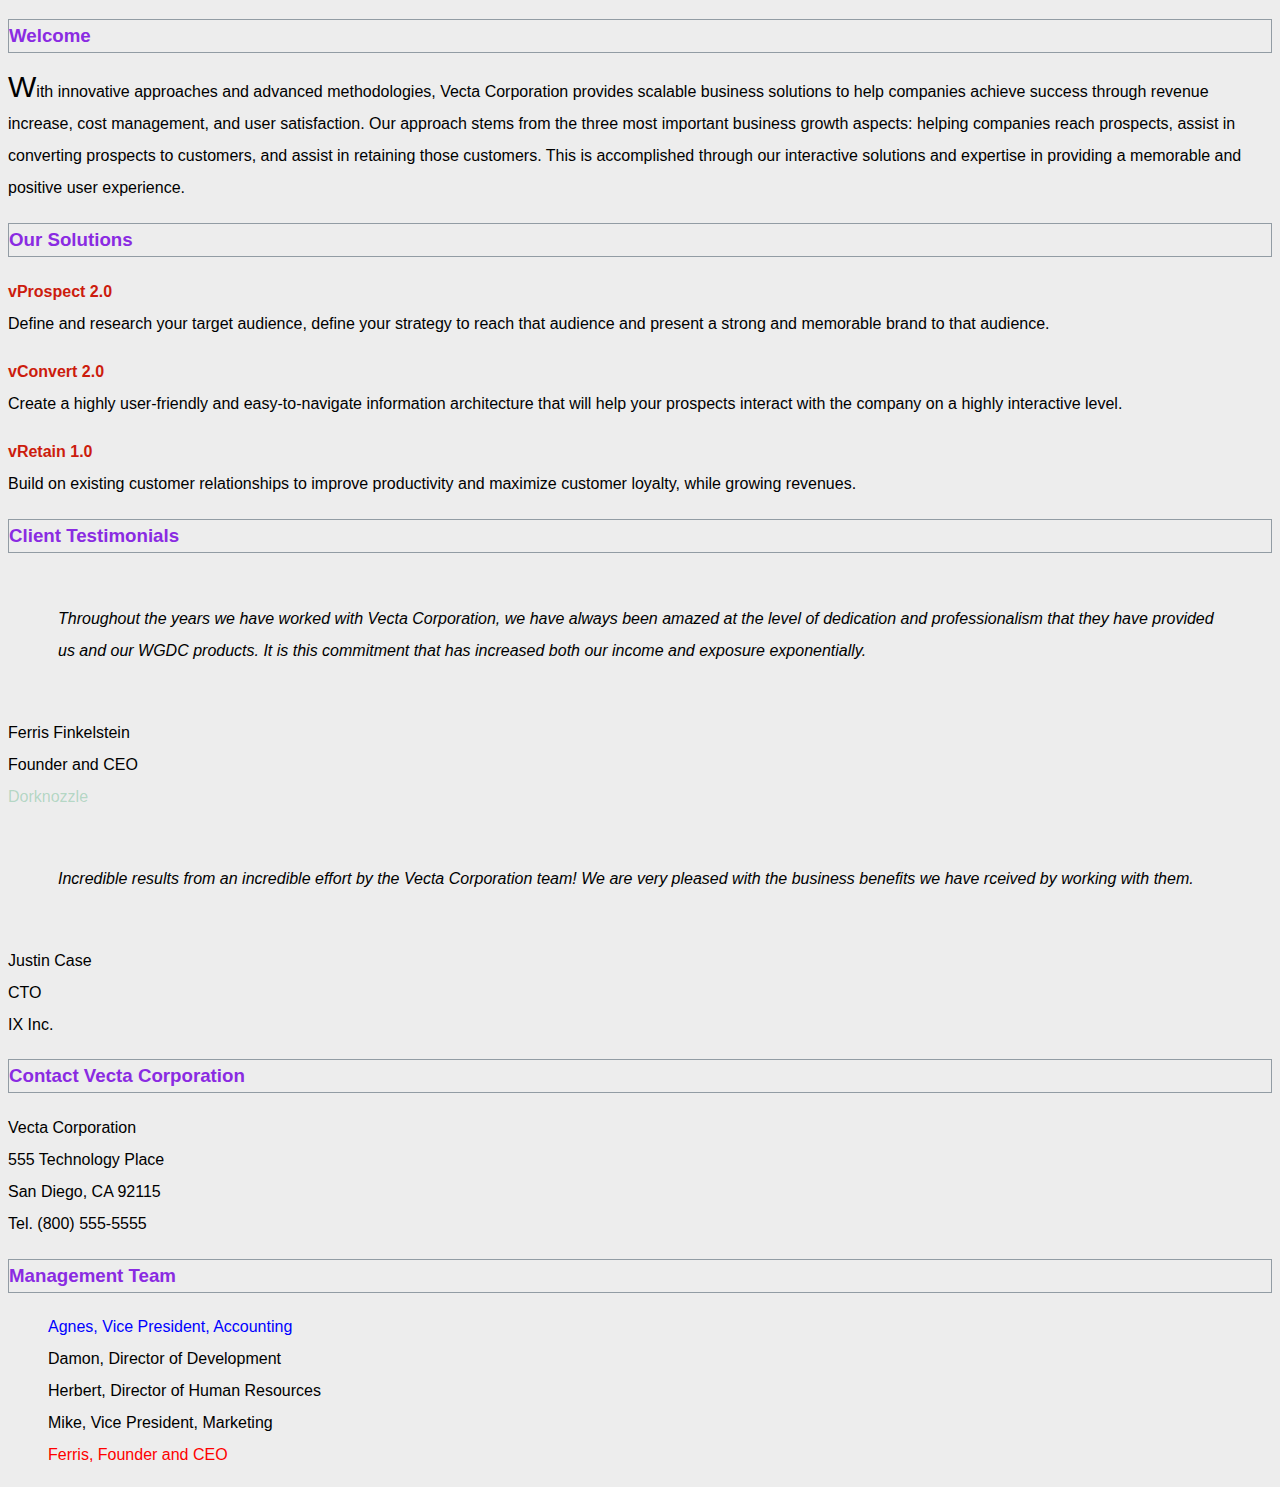
<file: beginning/part1/index.html>
<!doctype html>
<html lang="en">

<head>
    <meta charset="utf-8">
    <title>Welcome to Vecta Corp.</title>
    <link href="/styles/style1.css" rel="stylesheet">
</head>

<body>
    <h3>Welcome</h3>

    <p>With innovative approaches and advanced methodologies, Vecta Corporation provides scalable business
        solutions to help companies achieve success through revenue increase, cost management, and user satisfaction.
        Our approach stems from the three most important business growth aspects: helping companies reach prospects,
        assist in converting prospects to customers, and assist in retaining those customers. This is accomplished
        through our interactive solutions and expertise in providing a memorable and positive user experience.</p>

    <h3>Our Solutions</h3>
    <p class='solution'>vProspect 2.0<br>
        Define and research your target audience, define your strategy to reach that audience and present a strong and
        memorable brand to that audience.</p>

    <p class='solution'>vConvert 2.0<br>
        Create a highly user-friendly and easy-to-navigate information architecture that will help your prospects
        interact with the company on a highly interactive level.</p>

    <p class='solution'>vRetain 1.0<br>
        Build on existing customer relationships to improve productivity and maximize customer loyalty, while growing
        revenues.</p>

    <h3>Client Testimonials</h3>

    <p id="testimonial1">Throughout the years we have worked with Vecta Corporation, we have always been amazed at the
        level of dedication and professionalism that they have provided us and our WGDC products. It is this commitment
        that has increased both our income and exposure exponentially.</p>
    <p>Ferris Finkelstein<br>
        Founder and CEO<br>
        <a href="http://www.dorknozzle.com">Dorknozzle</a>
    </p>

    <p id="testimonial2">Incredible results from an incredible effort by the Vecta Corporation team! We are very pleased
        with the business benefits we have rceived by working with them.</p>
    <p>Justin Case<br>
        CTO<br>
        IX Inc.</p>

    <h3>Contact Vecta Corporation</h3>

    <p>Vecta Corporation<br>
        555 Technology Place<br>
        San Diego, CA 92115<br>
        Tel. (800) 555-5555</p>

    <h3>Management Team</h3>

    <ul>
        <li>Agnes, Vice President, Accounting</li>
        <li>Damon, Director of Development</li>
        <li>Herbert, Director of Human Resources</li>
        <li>Mike, Vice President, Marketing</li>
        <li>Ferris, Founder and CEO</li>
    </ul>
</body>

</html>
</file>
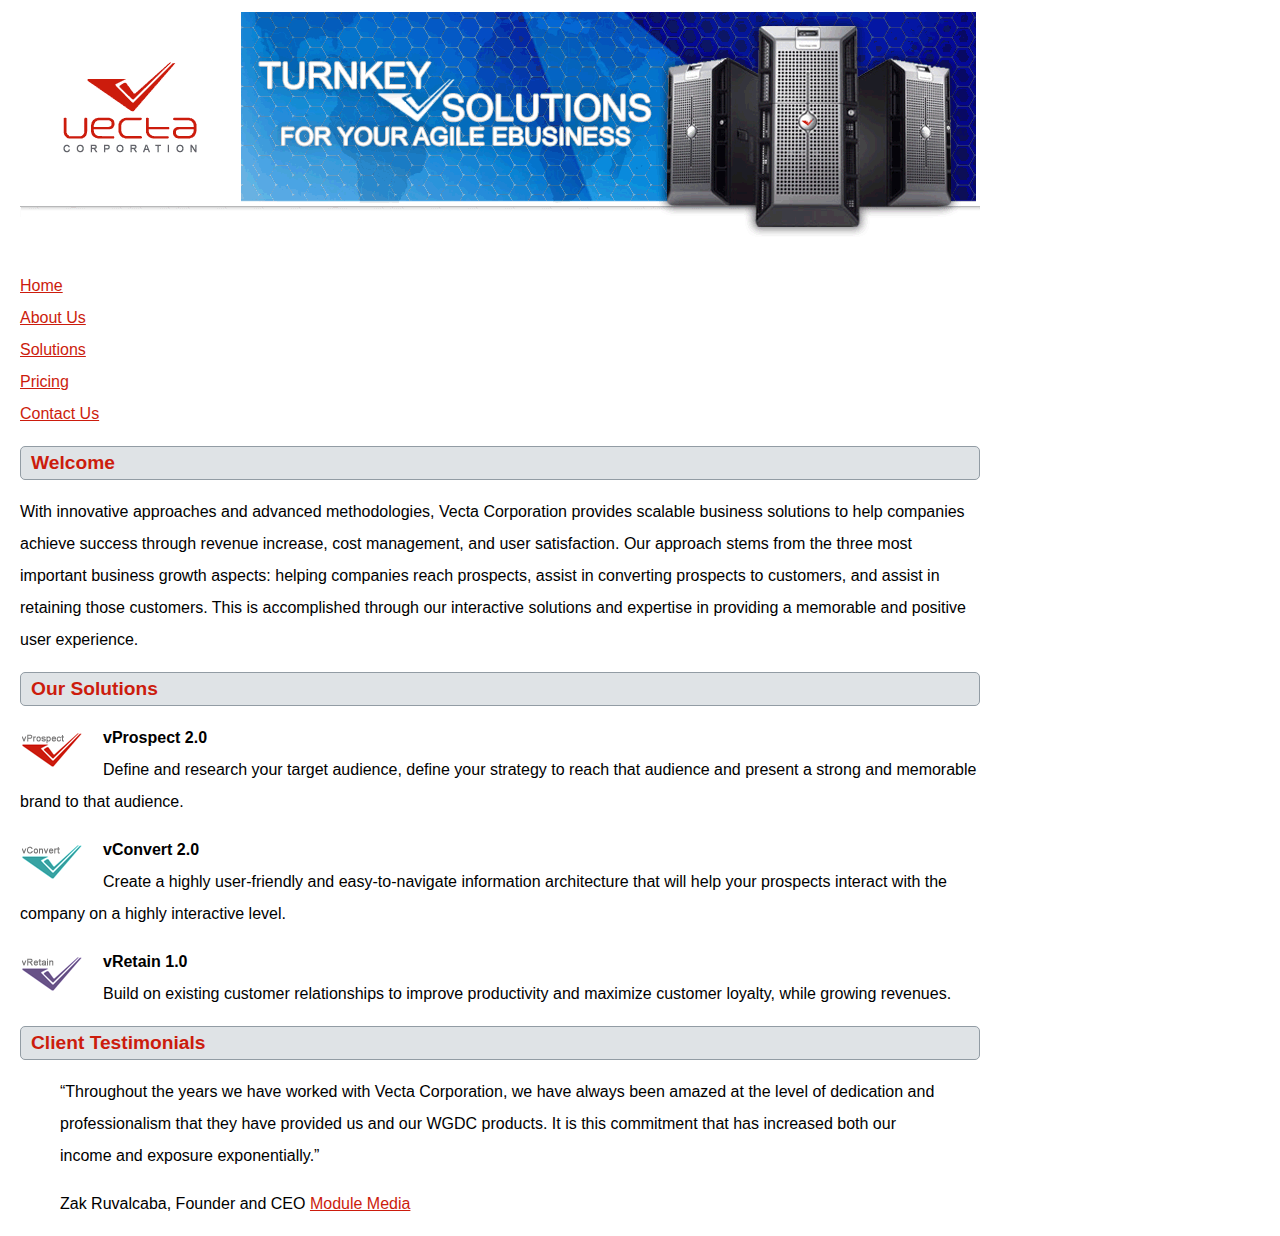
<file: beginning/part2/vectacorp/index.html>
<!doctype html>
<html lang="en">

<head>
    <meta charset="utf-8">
    <title>Welcome to Vecta Corporation</title>
    <link href="/styles/style2.css" rel="stylesheet">
</head>
<style>
    p:not(:first-of-type)::first-line {
        font-weight: bold;
    }
</style>
</head>

<body>
    <img src="images/header.gif" alt="">
    <ul>
        <li><a href="index.html">Home</a></li>
        <li><a href="aboutus.html">About Us</a></li>
        <li><a href="solutions.html">Solutions</a></li>
        <li><a href="pricing.html">Pricing</a></li>
        <li><a href="contactus.html">Contact Us</a></li>
    </ul>
    <h2 class='heading'>Welcome</h2>
    <p>With innovative approaches and advanced methodologies, Vecta Corporation provides scalable business solutions to
        help companies achieve success through revenue increase, cost management, and user satisfaction. Our approach
        stems from the three most important business growth aspects: helping companies reach prospects, assist in
        converting prospects to customers, and assist in retaining those customers. This is accomplished through our
        interactive solutions and expertise in providing a memorable and positive user experience.</p>
    <h2 class='heading'>Our Solutions</h2>
    <p><img src="images/logo_vprospect.gif" class='header-image' alt=""> vProspect 2.0<br>
        Define and research your target audience, define your strategy to reach that audience and present a strong and
        memorable brand to that audience.</p>
    <p><img src="images/logo_vconvert.gif" class='header-image' alt=""> vConvert 2.0<br>
        Create a highly user-friendly and easy-to-navigate information architecture that will help your prospects
        interact with the company on a highly interactive level.</p>
    <p><img src="images/logo_vretain.gif" class='header-image' alt=""> vRetain 1.0<br>
        Build on existing customer relationships to improve productivity and maximize customer loyalty, while growing
        revenues.</p>
    <h2 class='heading'>Client Testimonials</h2>
    <blockquote><q>Throughout the years we have worked with Vecta Corporation, we have always been amazed at the level
            of dedication and professionalism that they have provided us and our WGDC products. It is this commitment
            that has increased both our income and exposure exponentially.</q></blockquote>
    <blockquote>Zak Ruvalcaba, Founder and CEO <a href="http://www.modulemedia.com" target="_blank">Module Media</a>
    </blockquote>
</body>

</html>
</file>
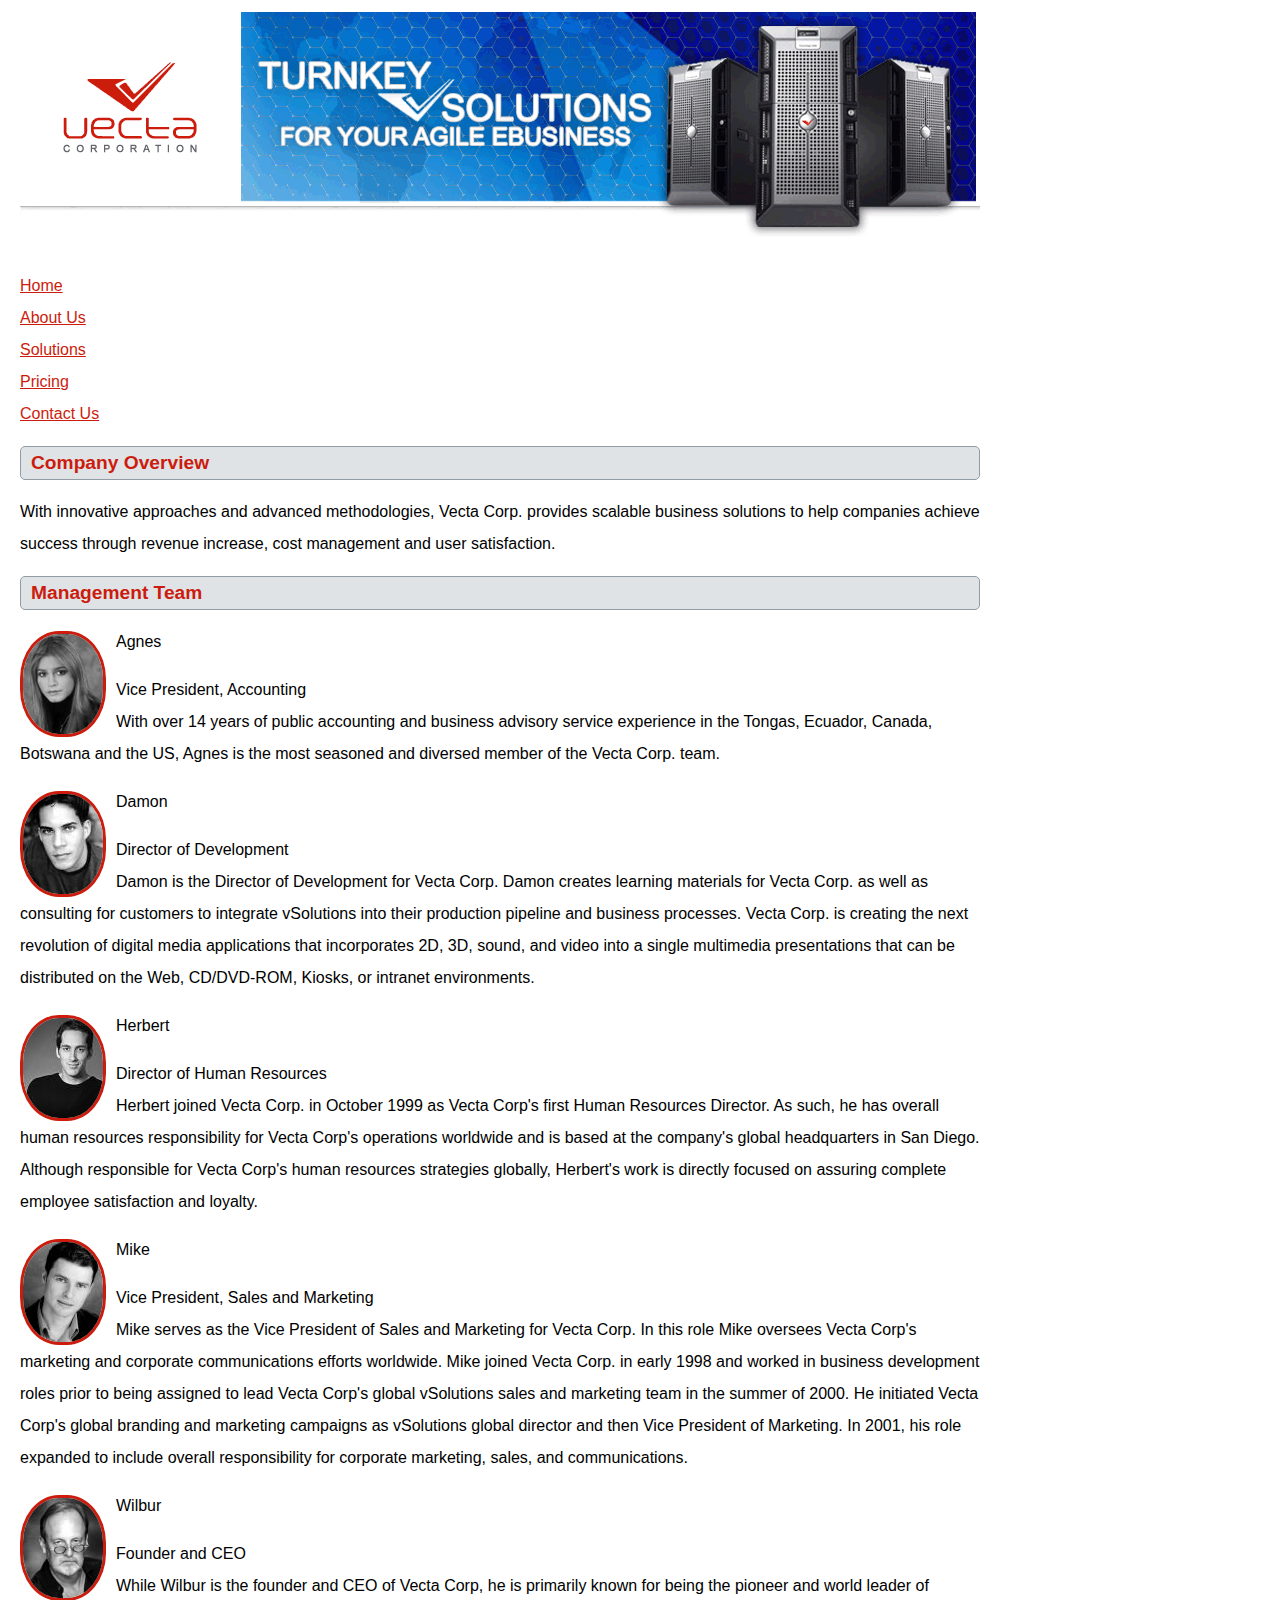
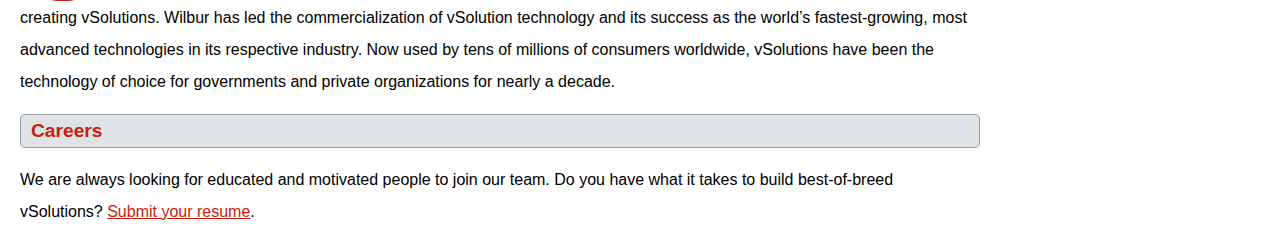
<file: beginning/part2/vectacorp/aboutus.html>
<!doctype html>
<html lang="en">

<head>
    <meta charset="utf-8">
    <title>About Vecta Corporation</title>
    <link href="/styles/style2.css" rel="stylesheet">
</head>

<body>
    <img src="images/header.gif" alt="">
    <ul>
        <li><a href="index.html">Home</a></li>
        <li><a href="aboutus.html">About Us</a></li>
        <li><a href="solutions.html">Solutions</a></li>
        <li><a href="pricing.html">Pricing</a></li>
        <li><a href="contactus.html">Contact Us</a></li>
    </ul>
    <h2 class='heading'>Company Overview</h2>
    <p>With innovative approaches and advanced methodologies, Vecta Corp. provides scalable business solutions to help
        companies achieve success through revenue increase, cost management and user satisfaction.</p>
    <h2 class='heading'>Management Team</h2>
    <section>
        <img src="images/head_agnes.gif" class='profile-pic' width="80" height="100" alt="Agnes"> Agnes<br>
        <p>Vice President, Accounting<br>
            With over 14 years of public accounting and business advisory service experience in the Tongas, Ecuador,
            Canada, Botswana and the US, Agnes is the most seasoned and diversed member of the Vecta Corp. team.</p>
    </section>
    <section>
        <img src="images/head_damon.gif" class='profile-pic' width="80" height="100" alt="Damon"> Damon<br>
        <p>Director of Development<br>
            Damon is the Director of Development for Vecta Corp. Damon creates learning materials for Vecta Corp. as
            well as consulting for customers to integrate vSolutions into their production pipeline and business
            processes. Vecta Corp. is creating the next revolution of digital media applications that incorporates 2D,
            3D, sound, and video into a single multimedia presentations that can be distributed on the Web, CD/DVD-ROM,
            Kiosks, or intranet environments.</p>
    </section>
    <section>
        <img src="images/head_herbert.gif" class='profile-pic' width="80" height="100" alt=""> Herbert<br>
        <p>Director of Human Resources<br>
            Herbert joined Vecta Corp. in October 1999 as Vecta Corp's first Human Resources Director. As such, he has
            overall human resources responsibility for Vecta Corp's operations worldwide and is based at the company's
            global headquarters in San Diego. Although responsible for Vecta Corp's human resources strategies globally,
            Herbert's work is directly focused on assuring complete employee satisfaction and loyalty.</p>
    </section>
    <section>
        <img src="images/head_mike.gif" class='profile-pic' width="80" height="100" alt="Mike"> Mike<br>
        <p>Vice President, Sales and Marketing<br>
            Mike serves as the Vice President of Sales and Marketing for Vecta Corp. In this role Mike oversees Vecta
            Corp's marketing and corporate communications efforts worldwide. Mike joined Vecta Corp. in early 1998 and
            worked in business development roles prior to being assigned to lead Vecta Corp's global vSolutions sales
            and marketing team in the summer of 2000. He initiated Vecta Corp's global branding and marketing campaigns
            as vSolutions global director and then Vice President of Marketing. In 2001, his role expanded to include
            overall responsibility for corporate marketing, sales, and communications.</p>
    </section>
    <section>
        <img src="images/head_wilbur.gif" class='profile-pic' width="80" height="100" alt="Wilbur"> Wilbur<br>
        <p>Founder and CEO<br>
            While Wilbur is the founder and CEO of Vecta Corp, he is primarily known for being the pioneer and world
            leader of creating vSolutions. Wilbur has led the commercialization of vSolution technology and its success
            as the world’s fastest-growing, most advanced technologies in its respective industry. Now used by tens of
            millions of consumers worldwide, vSolutions have been the technology of choice for governments and private
            organizations for nearly a decade.</p>
    </section>
    <h2 class='heading'>Careers</h2>
    <p>We are always looking for educated and motivated people to join our team. Do you have what it takes to build
        best-of-breed vSolutions? <a href="mailto:hr@vectacorp.com?subject=MY RESUME&cc=herbert@vectacorp.com">Submit
            your resume</a>.</p>
</body>

</html>
</file>
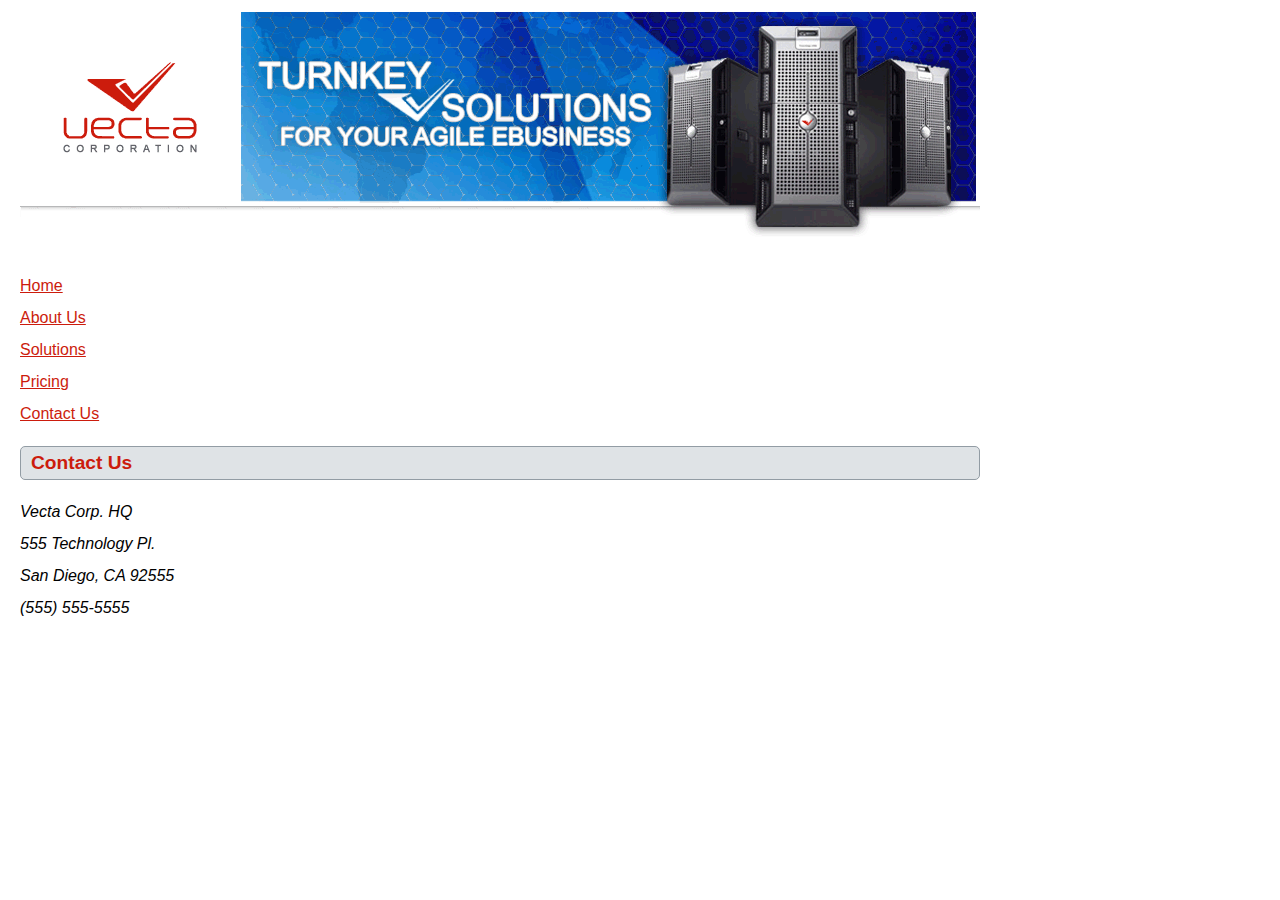
<file: beginning/part2/vectacorp/contactus.html>
<!doctype html>
<html lang="en">

<head>
    <meta charset="utf-8">
    <title>Contact Vecta Corporation</title>
    <link href="/styles/style2.css" rel="stylesheet">
</head>
</head>

<body>
    <img src="images/header.gif" alt="">
    <ul>
        <li><a href="index.html">Home</a></li>
        <li><a href="aboutus.html">About Us</a></li>
        <li><a href="solutions.html">Solutions</a></li>
        <li><a href="pricing.html">Pricing</a></li>
        <li><a href="contactus.html">Contact Us</a></li>
    </ul>
    <h2 class='heading'>Contact Us</h2>
    <address>
        Vecta Corp. HQ<br>
        555 Technology Pl.<br>
        San Diego, CA 92555<br>
        (555) 555-5555
    </address>
</body>

</html>
</file>
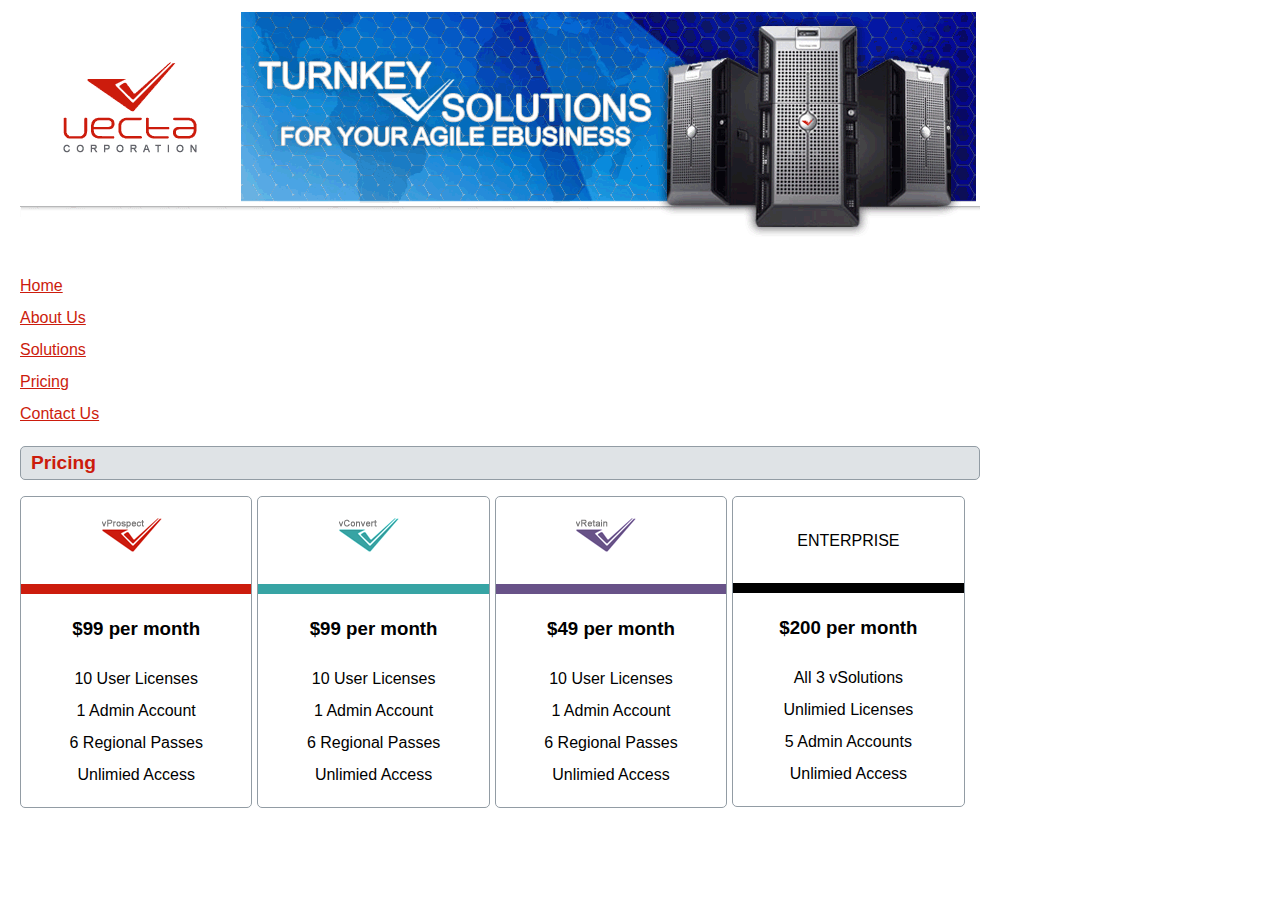
<file: beginning/part2/vectacorp/pricing.html>
<!doctype html>
<html lang="en">

<head>
        <meta charset="utf-8">
        <title>Vecta Corporation Pricing Guide</title>
        <link href="/styles/style2.css" rel="stylesheet">

</head>

<body>
        <img src="images/header.gif" alt="">
        <ul>
                <li><a href="index.html">Home</a></li>
                <li><a href="aboutus.html">About Us</a></li>
                <li><a href="solutions.html">Solutions</a></li>
                <li><a href="pricing.html">Pricing</a></li>
                <li><a href="contactus.html">Contact Us</a></li>
        </ul>
        <h2 class="heading">Pricing</h2>
        <section class="pricing">

                <div class="row">
                        <div class="column">
                                <img src="images/logo_vprospect.gif" class="image-price" alt="vProspect 2.0">
                                <hr class="thick-line1">
                                <h3>$99 per month</h3>
                                <p>10 User Licenses<br>
                                        1 Admin Account<br>
                                        6 Regional Passes<br>
                                        Unlimied Access</p>
                        </div>

                        <div class="column">
                                <img src="images/logo_vconvert.gif" class="image-price" alt="vConvert 2.0">
                                <hr class="thick-line2">
                                <h3>$99 per month</h3>
                                <p>10 User Licenses<br>
                                        1 Admin Account<br>
                                        6 Regional Passes<br>
                                        Unlimied Access</p>
                        </div>

                        <div class="column">
                                <img src="images/logo_vretain.gif" class="image-price" alt="vRetain 1.0">
                                <hr class="thick-line3">
                                <h3>$49 per month</h3>
                                <p>10 User Licenses<br>
                                        1 Admin Account<br>
                                        6 Regional Passes<br>
                                        Unlimied Access</p>
                        </div>

                        <div class="column">
                                <p>ENTERPRISE</p>
                                <hr class="thick-line4">
                                <h3>$200 per month</h3>
                                <p>All 3 vSolutions<br>
                                        Unlimied Licenses<br>
                                        5 Admin Accounts<br>
                                        Unlimied Access</p>
                        </div>


                </div>

        </section>
</body>

</html>
</file>
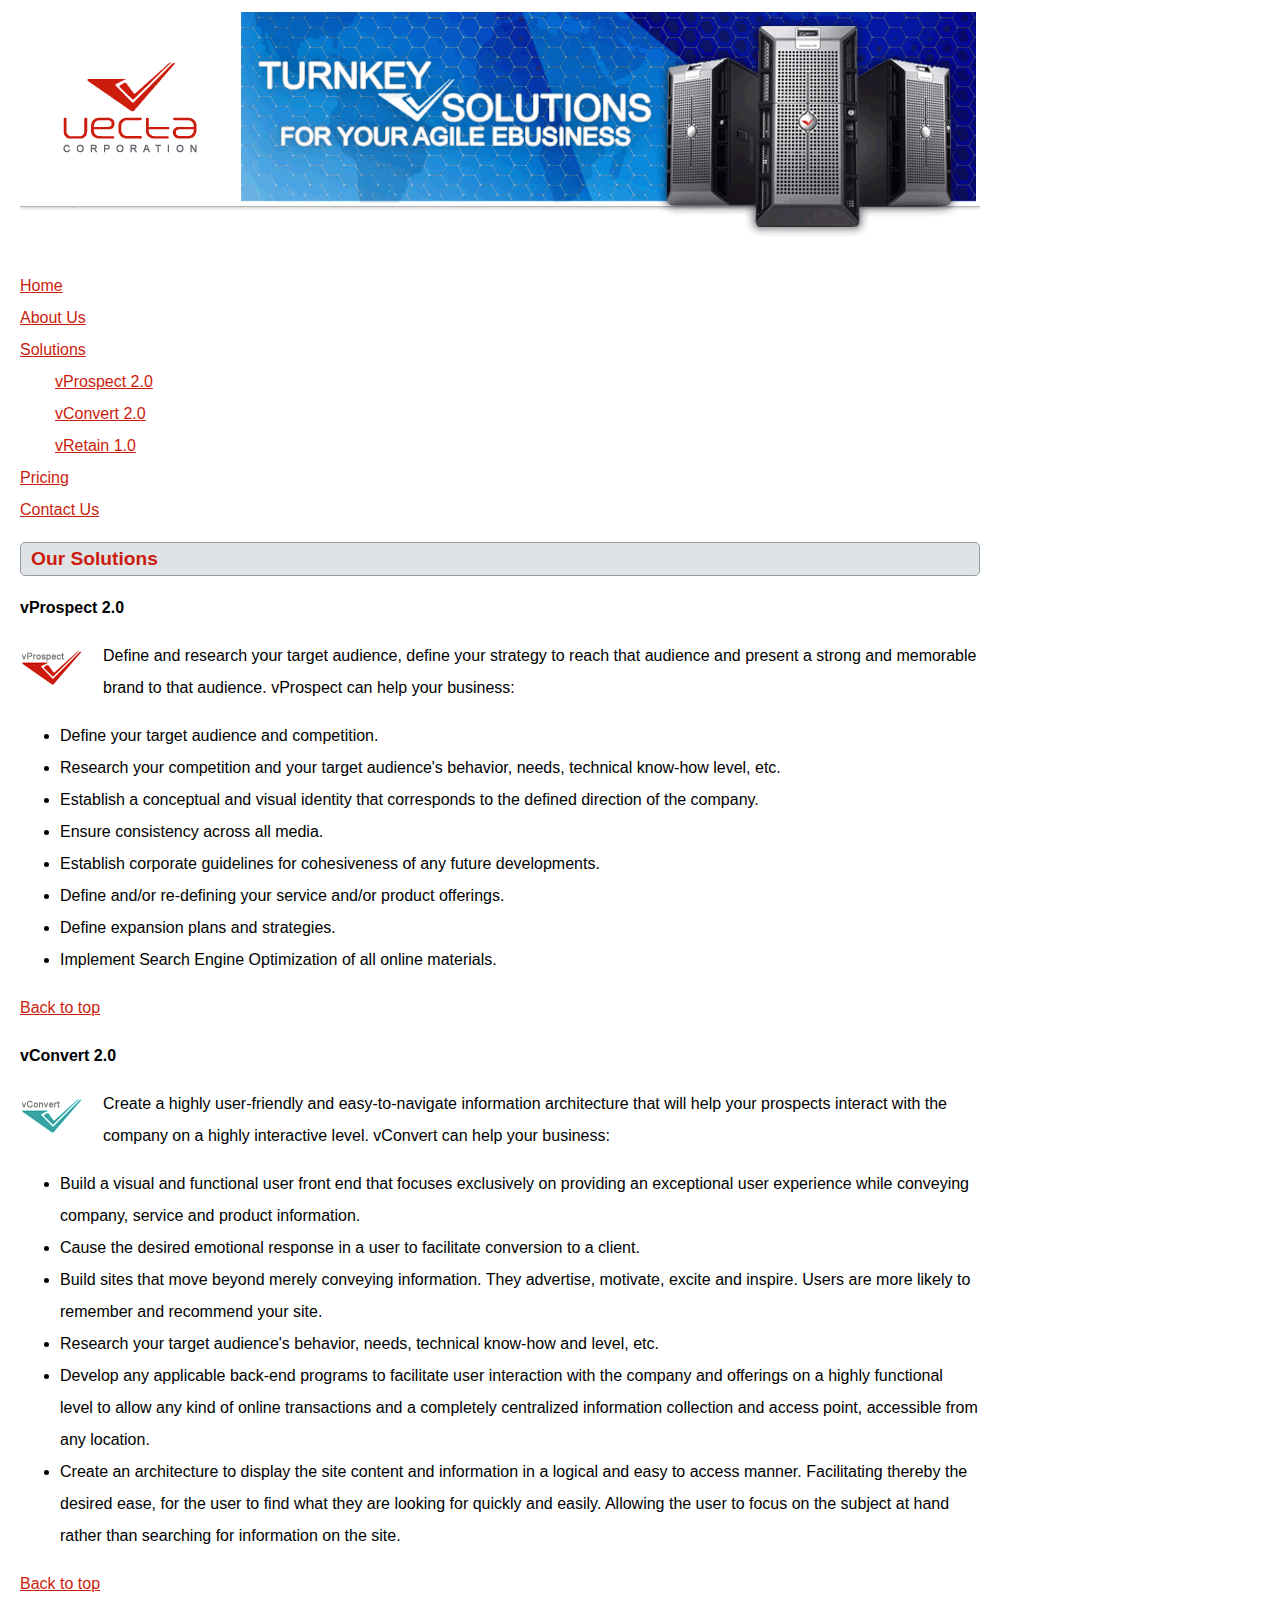
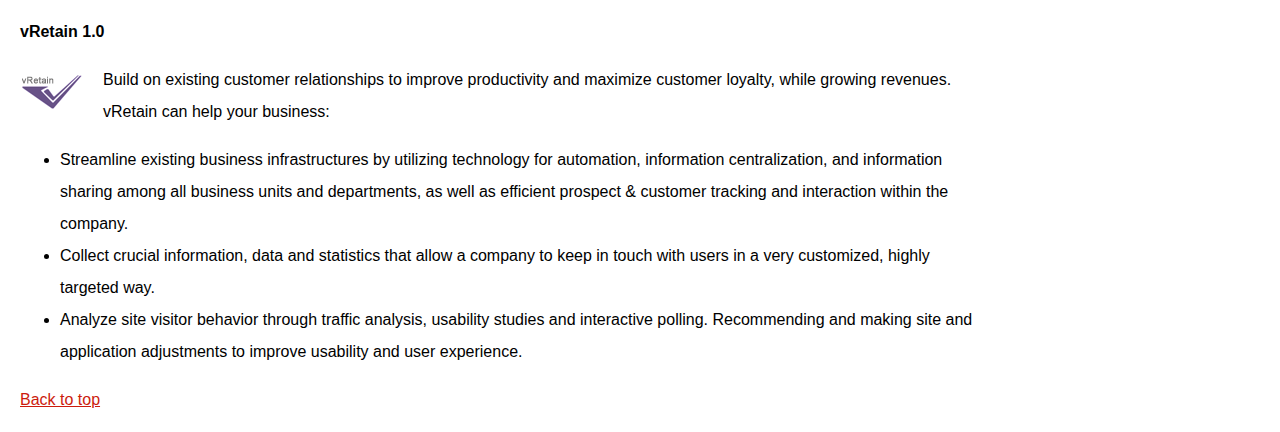
<file: beginning/part2/vectacorp/solutions.html>
<!doctype html>
<html lang="en">

<head>
    <meta charset="utf-8">
    <title>Vecta Corporation's Products and Solutions</title>
    <link href="/styles/style2.css" rel="stylesheet">
</head>
</head>

<body>
    <img src="images/header.gif" alt="">
    <ul>
        <li><a href="index.html">Home</a></li>
        <li><a href="aboutus.html">About Us</a></li>
        <li><a href="solutions.html">Solutions</a>
            <ul>
                <li><a href="#vprospect">vProspect 2.0</a></li>
                <li><a href="#vconvert">vConvert 2.0</a></li>
                <li><a href="#vretain">vRetain 1.0</a></li>
            </ul>
        </li>
        <li><a href="pricing.html">Pricing</a></li>
        <li><a href="contactus.html">Contact Us</a></li>
    </ul>
    <h2 id="top" class='heading'>Our Solutions</h2>
    <p id="vprospect">vProspect 2.0</p>
    <p><img src="images/logo_vprospect.gif" class='header-image' alt=""></p>
    <p>Define and research your target audience, define your strategy to reach that audience and present a strong and
        memorable brand to that audience. vProspect can help your business:</p>
    <ul>
        <li>Define your target audience and competition.</li>
        <li>Research your competition and your target audience's behavior, needs, technical know-how level, etc.</li>
        <li>Establish a conceptual and visual identity that corresponds to the defined direction of the company.</li>
        <li>Ensure consistency across all media.</li>
        <li>Establish corporate guidelines for cohesiveness of any future developments.</li>
        <li>Define and/or re-defining your service and/or product offerings.</li>
        <li>Define expansion plans and strategies.</li>
        <li>Implement Search Engine Optimization of all online materials.</li>
    </ul>
    <p><a href="#top">Back to top</a></p>
    <p id="vconvert">vConvert 2.0</p>
    <p><img src="images/logo_vconvert.gif" class='header-image' alt=""></p>
    <p>Create a highly user-friendly and easy-to-navigate information architecture that will help your prospects
        interact with the company on a highly interactive level. vConvert can help your business:</p>
    <ul>
        <li>Build a visual and functional user front end that focuses exclusively on providing an exceptional user
            experience while conveying company, service and product information.</li>
        <li>Cause the desired emotional response in a user to facilitate conversion to a client.</li>
        <li>Build sites that move beyond merely conveying information. They advertise, motivate, excite and inspire.
            Users are more likely to remember and recommend your site.</li>
        <li>Research your target audience's behavior, needs, technical know-how and level, etc.</li>
        <li>Develop any applicable back-end programs to facilitate user interaction with the company and offerings on a
            highly functional level to allow any kind of online transactions and a completely centralized information
            collection and access point, accessible from any location.</li>
        <li>Create an architecture to display the site content and information in a logical and easy to access manner.
            Facilitating thereby the desired ease, for the user to find what they are looking for quickly and easily.
            Allowing the user to focus on the subject at hand rather than searching for information on the site.</li>
    </ul>
    <p><a href="#top">Back to top</a></p>
    <p id="vretain">vRetain 1.0</p>
    <p><img src="images/logo_vretain.gif" class='header-image' alt=""></p>
    <p>Build on existing customer relationships to improve productivity and maximize customer loyalty, while growing
        revenues. vRetain can help your business:</p>
    <ul>
        <li>Streamline existing business infrastructures by utilizing technology for automation, information
            centralization, and information sharing among all business units and departments, as well as efficient
            prospect &amp; customer tracking and interaction within the company. </li>
        <li>Collect crucial information, data and statistics that allow a company to keep in touch with users in a very
            customized, highly targeted way.</li>
        <li>Analyze site visitor behavior through traffic analysis, usability studies and interactive polling.
            Recommending and making site and application adjustments to improve usability and user experience.</li>
    </ul>
    <p><a href="#top">Back to top</a></p>
</body>

</html>
</file>
<file: styles/style1.css>
body{
    font-family: Arial, Helvetica, sans-serif;
    font-size:1em;
    line-height: 2em;
    background-color:#EDEDED;
}

h3{
    color:blueviolet;
    border:1px solid #929CA4;
}

p:first-of-type::first-letter {font-size:30px}

.solution::first-line{
    color:#CC1C0D;
    font-weight:bold;
}

#testimonial1,#testimonial2{
   font-style: italic;
   margin: 50px;
}

a[href^="http"]:link {
    color: rgba(16, 151, 77, 0.274); text-decoration: none;
}

a[href^="http"]:hover {
    color: rgb(197, 53, 202); text-decoration: underline;
}

a[href^="http"]:visited {
    color: rgb(125, 161, 125); text-decoration: none;
}

a[href^="http"]:active {
    color: rgba(255, 255, 0, 0.178); text-decoration: wavy;
}

ul{
    list-style: none;
}

li:first-child{
    color:blue
}

li:last-child{
    color:red
}
</file>
<file: styles/style2.css>
body {
    width:960px;
    font-family: Arial, Helvetica, sans-serif;
    font-size: 1em;
    line-height: 2em;
    margin-left:20px;
}

ul:first-of-type {
    list-style-type: none;
    padding-left: 0;
}

ul > li > ul > li {
    margin-left: 35px;
}

.heading {
    color: #CC1C0D;
    background-color: #DFE3E6;
    border: 1px solid #929CA4;
    font-size: 1.2em;
    padding-left: 10px;
    border-radius: 5px
}

a {
    color: #CC1C0D;
}

.header-image {
    float: left;
    width: 63px;
    height: 36px;
    margin-right: 10px;
    padding: 10px 10px 10px 0;
}

section > div > div:nth-of-type(4) > p:first-of-type {
    padding-top: 12px;
    padding-bottom: 10px;
}
.profile-pic {
    float: left;
    width: 80px;
    height: 100px;
    margin-top: 5px;
    margin-right: 10px;
    border: solid 3px #CC1C0D;
    border-radius: 45%;
}

.image-price {
    height: 36px;
    padding: 20px 10px 10px 0;
}

hr.thick-line1 {
    border: 5px solid #CC1C0D;
    margin-top: 10px;
}

hr.thick-line2 {
    border: 5px solid #37A4A4;
    margin-top: 10px;
}

hr.thick-line3 {
    border: 5px solid #685288;
    margin-top: 10px;
}

hr.thick-line4 {
    border: 5px solid #000000;
    margin-top: 10px;
}

.column {
    float: left;
    width: 24%;
    border: 1px solid #929CA4;
    border-radius: 5px;
    margin-right: 5px;
    text-align: center;
}
  
.row::after {
    content: "";
    clear: both;
    display: table;
}

#vprospect, #vconvert, #vretain {
    font-weight: bold;
}
</file>
